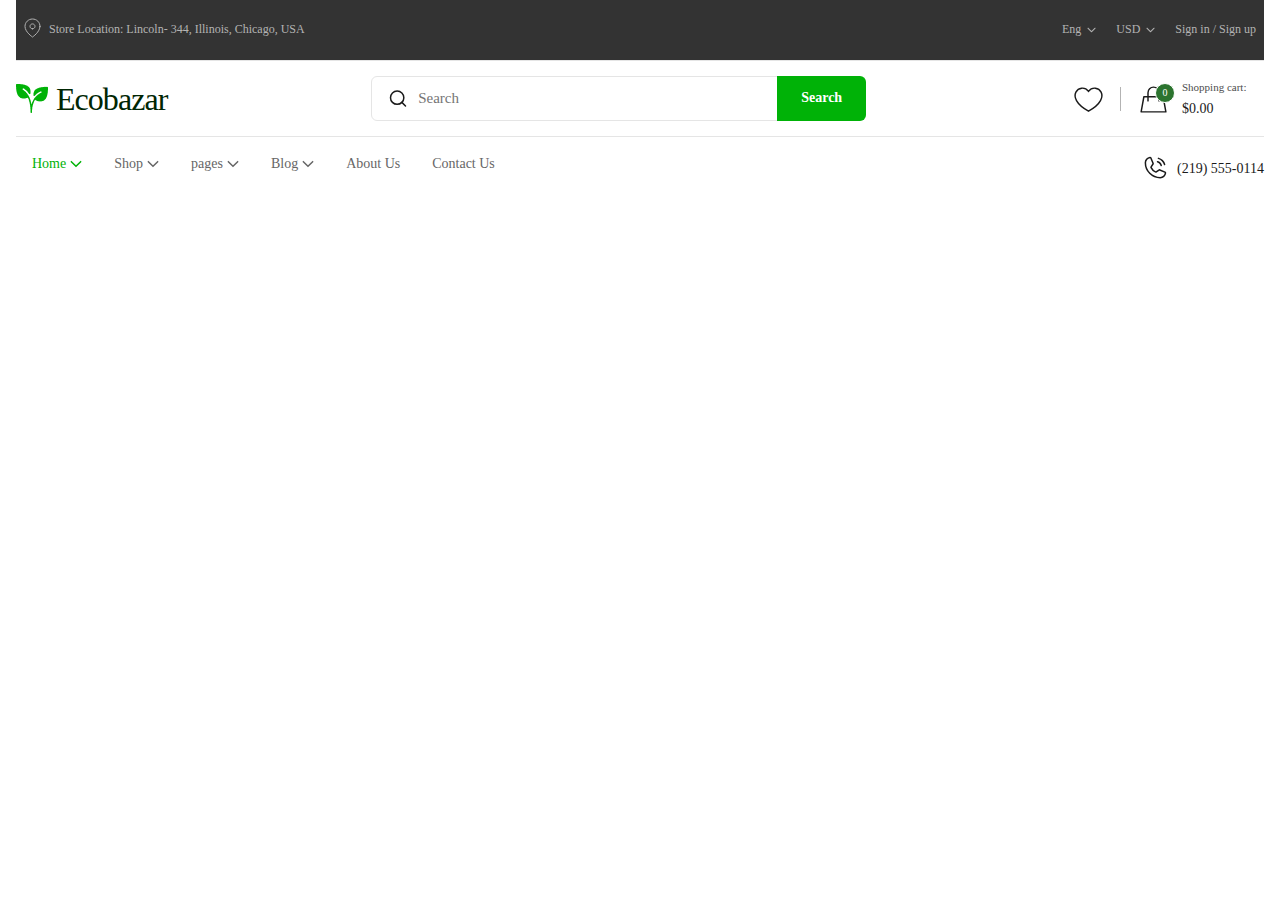
<file: check-out.html>
<!DOCTYPE html>
<html lang="en">
<head>
    <meta charset="UTF-8">
    <meta name="viewport" content="width=device-width, initial-scale=1.0">
    <title>Check out</title>
    <link rel="stylesheet" href="css/check-out.css" />
</head>

<header>
  <div class="navigation_top">
    <div class="navigation_top_location">
      <span><svg xmlns="http://www.w3.org/2000/svg" width="17" height="20" viewBox="0 0 17 20" fill="none">
          <path
            d="M16 8.36364C16 14.0909 8.5 19 8.5 19C8.5 19 1 14.0909 1 8.36364C1 6.41068 1.79018 4.53771 3.1967 3.15676C4.60322 1.77581 6.51088 1 8.5 1C10.4891 1 12.3968 1.77581 13.8033 3.15676C15.2098 4.53771 16 6.41068 16 8.36364Z"
            stroke="#B3B3B3" stroke-linecap="round" stroke-linejoin="round" />
          <path
            d="M8.5 10.8182C9.88071 10.8182 11 9.71925 11 8.36364C11 7.00803 9.88071 5.90909 8.5 5.90909C7.11929 5.90909 6 7.00803 6 8.36364C6 9.71925 7.11929 10.8182 8.5 10.8182Z"
            stroke="#B3B3B3" stroke-linecap="round" stroke-linejoin="round" />
        </svg></span>
      <span>Store Location: Lincoln- 344, Illinois, Chicago, USA</span>
    </div>

    <div class="navigation_top_link">
      <div>
        <span>Eng</span>
        <img src="assets/images/Group.png">
      </div>

      <div>
        <span>USD</span>
        <img src="assets/images/Group.png">
      </div>

      <div>
        <span>Sign in / Sign up</span>
      </div>
    </div>
  </div>

  <div class="navigation_middle">

    <div class="navigation_middle_logo">
      <img src="assets/images/plant 1.png">
      <span>Ecobazar</span>
    </div>

    <div class="navigation_middle_sreach">
      <div>
        <img src="assets/images/Search (1).svg">
        <input type="text" placeholder="Search">
      </div>
      <button class="navigation_middle_sreach_button">Search</button>
    </div>

    <div class="navigation_middle_icon">

      <span style="cursor: pointer;" id="product-detail_purchase_add_heart" class="navigation_middle_icon_love"
        onclick="fillheart('product-detail_purchase_add_heart')">
        <svg xmlns="http://www.w3.org/2000/svg" width="32" height="33" viewBox="0 0 32 33" fill="none">
          <path
            d="M15.999 28.5722C-10.6672 13.8333 7.9995 -2.16666 15.999 7.95075C23.9995 -2.16666 42.6661 13.8333 15.999 28.5722Z"
            stroke="#1A1A1A" stroke-width="1.5" />
        </svg>
      </span>
      <hr class="navigation_middle_icon_line">

      <div class="navigation_middle_icon_bag">
        <svg xmlns="http://www.w3.org/2000/svg" width="34" height="35" viewBox="0 0 34 35" fill="none">
          <path
            d="M11.3333 14.6667H7.08333L4.25 30.25H29.75L26.9167 14.6667H22.6667M11.3333 14.6667V10.4167C11.3333 7.28705 13.8704 4.75 17 4.75V4.75C20.1296 4.75 22.6667 7.28705 22.6667 10.4167V14.6667M11.3333 14.6667H22.6667M11.3333 14.6667V18.9167M22.6667 14.6667V18.9167"
            stroke="#1A1A1A" stroke-width="1.5" stroke-linecap="round" stroke-linejoin="round" />
        </svg>
        <span id="cart-count">0</span>
      </div>

      <div class="navigation_middle_icon_info">
        <span>Shopping cart:</span>
        <span id='cart-total'>$0.00</span>
      </div>
    </div>


  </div>

  <div class="navigation_bottom">
    <div class="navigation_bottom_nav-link">
      <div>
        <span style="color:var(--Branding-Success, #00B207) ;">Home</span>
        <svg xmlns="http://www.w3.org/2000/svg" width="12" height="8" viewBox="0 0 12 8" fill="none">
          <path d="M1.33268 1.66667L5.99935 6.33334L10.666 1.66667" stroke="#00B307" stroke-width="1.5"
            stroke-linecap="round" stroke-linejoin="round" />
        </svg>
      </div>
      <div>
        <span>Shop</span>
        <svg xmlns="http://www.w3.org/2000/svg" width="12" height="8" viewBox="0 0 12 8" fill="none">
          <path d="M1.33268 1.66667L5.99935 6.33334L10.666 1.66667" stroke="#666666" stroke-width="1.5"
            stroke-linecap="round" stroke-linejoin="round" />
        </svg>
      </div>
      <div>
        <span>pages</span>
        <svg xmlns="http://www.w3.org/2000/svg" width="12" height="8" viewBox="0 0 12 8" fill="none">
          <path d="M1.33268 1.66667L5.99935 6.33334L10.666 1.66667" stroke="#666666" stroke-width="1.5"
            stroke-linecap="round" stroke-linejoin="round" />
        </svg>
      </div>
      <div>
        <span>Blog</span>
        <svg xmlns="http://www.w3.org/2000/svg" width="12" height="8" viewBox="0 0 12 8" fill="none">
          <path d="M1.33268 1.66667L5.99935 6.33334L10.666 1.66667" stroke="#666666" stroke-width="1.5"
            stroke-linecap="round" stroke-linejoin="round" />
        </svg>
      </div>
      <span>About Us</span>
      <span> Contact Us</span>
    </div>

    <div class="navigation_bottom_call-now">
      <svg xmlns="http://www.w3.org/2000/svg" width="28" height="28" viewBox="0 0 28 28" fill="none">
        <path
          d="M17.4355 4.375C18.9189 4.77396 20.2714 5.55567 21.3576 6.64184C22.4438 7.72801 23.2255 9.08051 23.6244 10.5639"
          stroke="#1A1A1A" stroke-width="1.5" stroke-linecap="round" stroke-linejoin="round" />
        <path
          d="M16.5312 7.75687C17.4211 7.99625 18.2324 8.46521 18.884 9.11678C19.5355 9.76835 20.0045 10.5797 20.2439 11.4695"
          stroke="#1A1A1A" stroke-width="1.5" stroke-linecap="round" stroke-linejoin="round" />
        <path
          d="M10.115 13.6517C11.0224 15.5074 12.5263 17.0049 14.3859 17.9042C14.522 17.9688 14.6727 17.9966 14.8229 17.9851C14.9731 17.9736 15.1178 17.9231 15.2425 17.8386L17.9812 16.0134C18.1022 15.9326 18.2414 15.8833 18.3862 15.8698C18.5311 15.8564 18.677 15.8793 18.8107 15.9364L23.9339 18.1326C24.1079 18.2065 24.2532 18.335 24.3479 18.4987C24.4426 18.6623 24.4815 18.8523 24.4589 19.04C24.2967 20.307 23.6784 21.4714 22.7196 22.3154C21.7608 23.1593 20.5273 23.6249 19.25 23.625C15.3049 23.625 11.5214 22.0578 8.73179 19.2682C5.94218 16.4786 4.375 12.6951 4.375 8.75C4.37512 7.47279 4.84074 6.23941 5.68471 5.28077C6.52867 4.32213 7.6931 3.70396 8.96 3.542C9.14771 3.51936 9.33769 3.55832 9.50134 3.653C9.66499 3.74769 9.79345 3.89298 9.86738 4.067L12.0654 9.1945C12.1219 9.32698 12.1449 9.47137 12.1322 9.61485C12.1195 9.75833 12.0716 9.89647 11.9928 10.017L10.1728 12.7977C10.0901 12.923 10.0414 13.0675 10.0313 13.2171C10.0212 13.3668 10.05 13.5165 10.115 13.6517V13.6517Z"
          stroke="#1A1A1A" stroke-width="1.5" stroke-linecap="round" stroke-linejoin="round" />
      </svg>
      <span>(219) 555-0114</span>
    </div>
  </div>
</header>

<body>
    
</body>
</html>
</file>
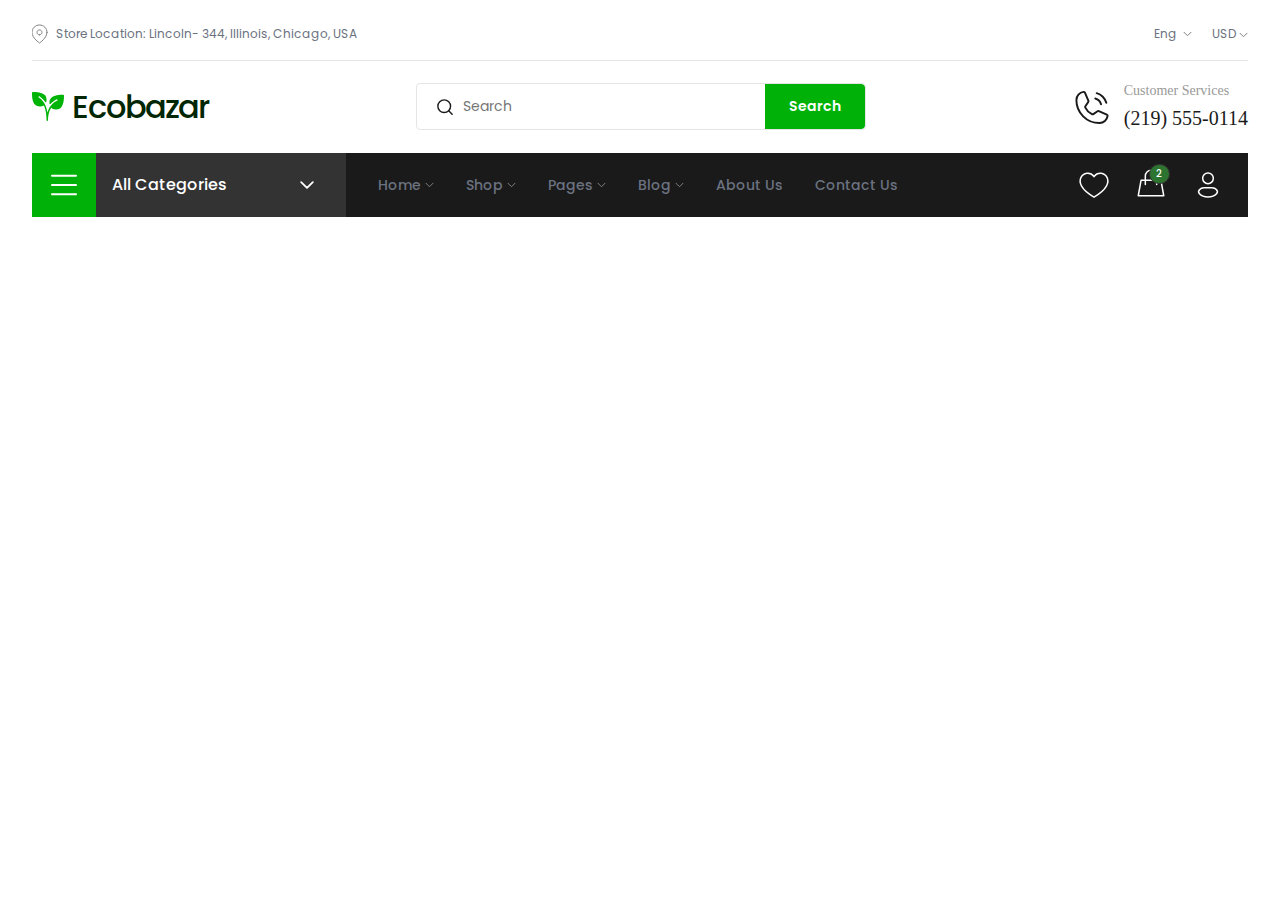
<file: navigation.html>
<!DOCTYPE html>
<html lang="en">
  <head>
    <meta charset="UTF-8" />
    <meta name="viewport" content="width=device-width, initial-scale=1.0" />
    <title>Document</title>
    <link rel="stylesheet" href="css/navigation.css" />
    <link
      href="https://fonts.googleapis.com/css?family=Poppins"
      rel="stylesheet"
    />
  </head>
  <body>
    <div class="navigation">
      <div class="small-one">
        <div class="contact">
          <img src="assets/images/Map Pin.svg" />
          <span>Store Location: Lincoln- 344, Illinois, Chicago, USA</span>
        </div>
        <div class="links">
          <div class="eng">
            <span>Eng</span>
            <img src="assets/images/Group.svg" />
          </div>
          <div class="usd">
            <span>USD</span>
            <img src="assets/images/Group.svg" />
          </div>
        </div>
      </div>

      <div class="middle">
        <div class="logo">
          <img src="assets/images/plant 1.svg" />
          <span>Ecobazar</span>
        </div>
        <div class="search">
          <div class="frame-7">
            <img src="assets/images/Search.svg" />
            <input type="search" placeholder="Search" />
          </div>
          <button type="button" class="button">Search</button>
        </div>
        <div class="call-now">
          <img src="assets/images/PhoneCall 1.svg" />
          <div class="info">
            <span>Customer Services</span>
            <span>(219) 555-0114</span>
          </div>
        </div>
      </div>

      <div class="nav-links">
        <div class="page-links">
          <div>
            <div class="category-menu">
              <img src="assets/images/menu 1.svg" />
            </div>
            <div class="all-category-menu">
              <div>
                <span>All Categories</span>
                <img src="assets/images/Group_white.svg" />
              </div>
            </div>
          </div>
          <div>
            <span>Home</span>
            <img src="assets/images/Group.svg" />
          </div>
          <div>
            <span>Shop</span>
            <img src="assets/images/Group.svg" />
          </div>
          <div>
            <span>Pages</span>
            <img src="assets/images/Group.svg" />
          </div>
          <div>
            <span>Blog</span>
            <img src="assets/images/Group.svg" />
          </div>
          <div>
            <span>About Us</span>
          </div>
          <div>
            <span>Contact Us</span>
          </div>
        </div>

        <div class="page-icons">
          <img src="assets/images/Heart.svg" />
          <div>
            <img src="assets/images/Bag.svg" />
            <div class="bag-number">2</div>
          </div>
          <img src="assets/images/user_3 1.svg" />
        </div>
      </div>
    </div>
  </body>
</html>
</file>
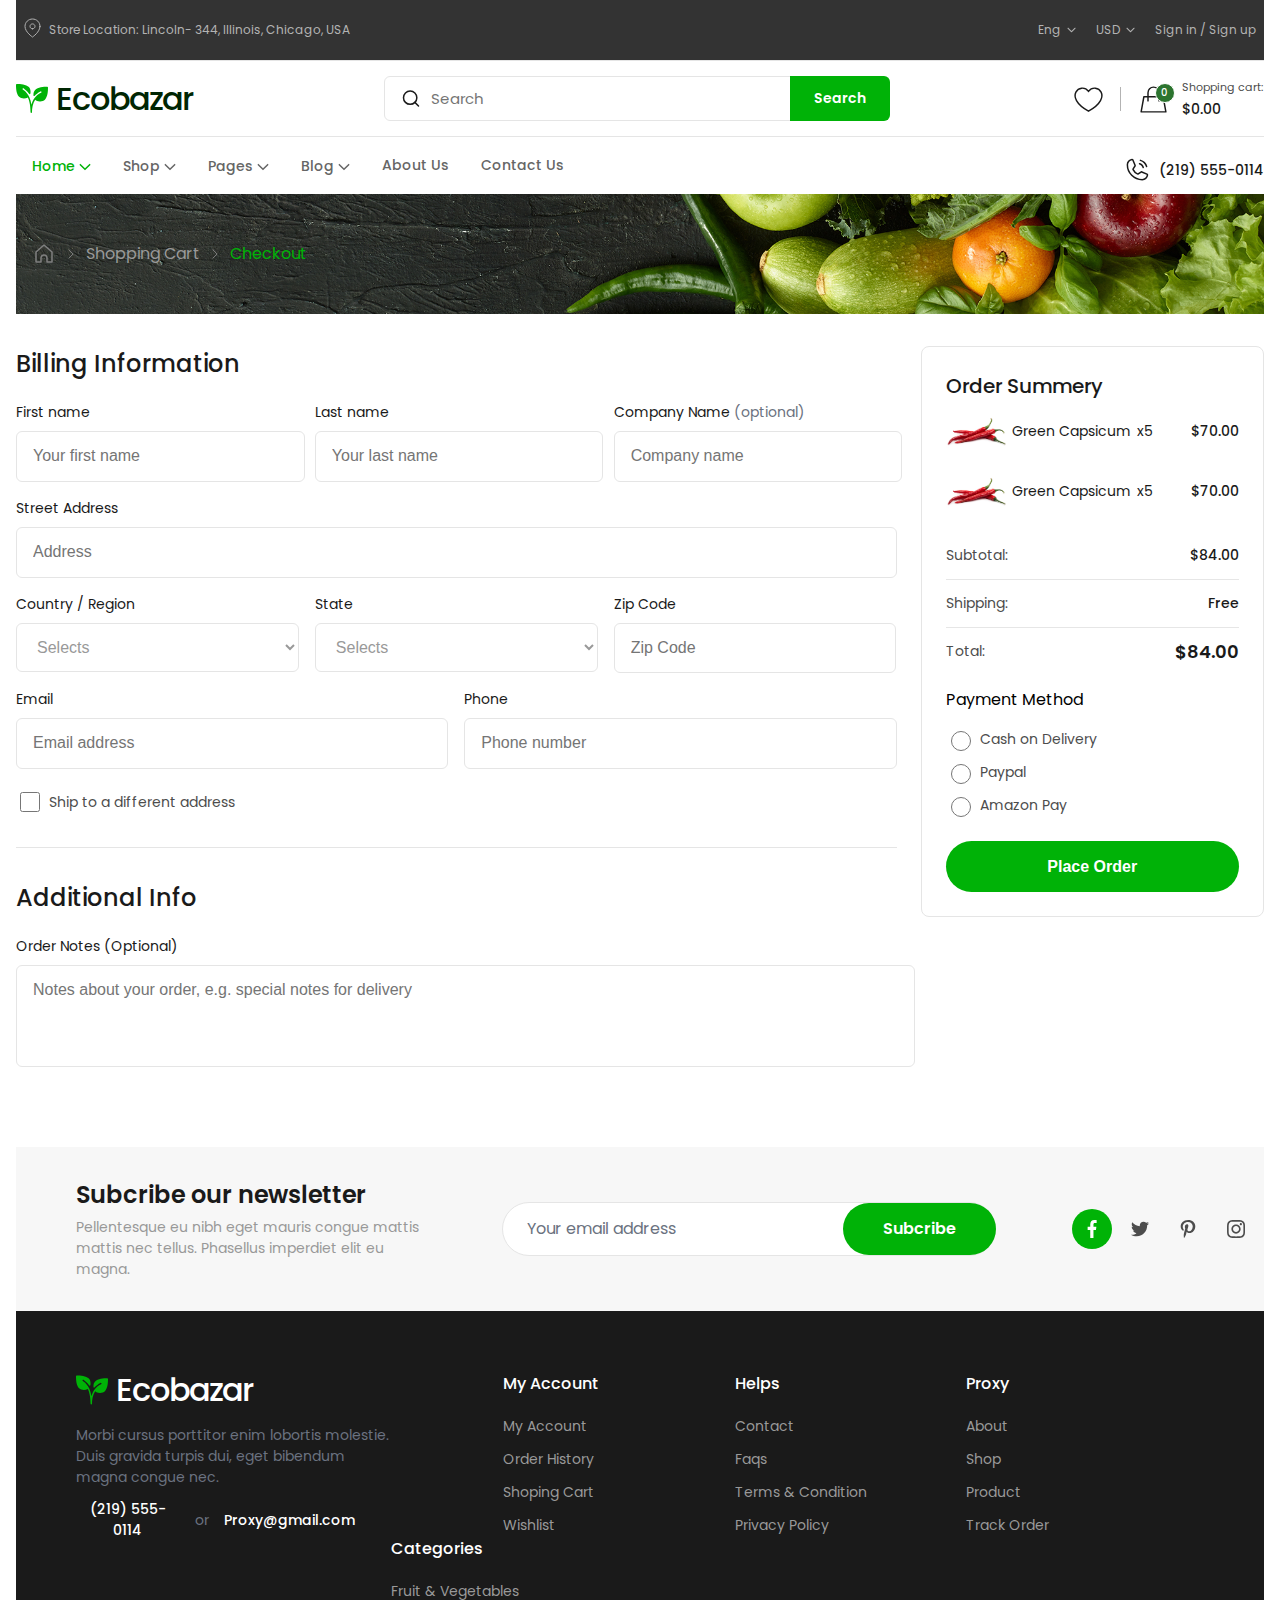
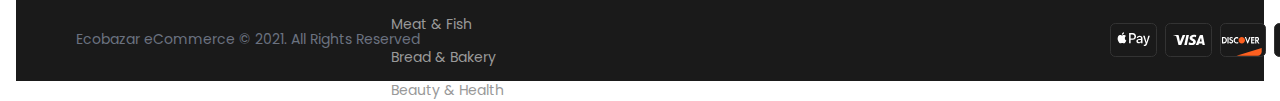
<file: other-pages/check-out.html>
<!DOCTYPE html>
<html lang="en">

<head>
  <meta charset="UTF-8" />
  <meta name="viewport" content="width=device-width, initial-scale=1.0" />
  <title>Check out</title>
  <link rel="stylesheet" href="../css/check-out.css" />
  <script src="../js/check-out.js" defer></script>
  <link href="https://fonts.googleapis.com/css?family=Poppins" rel="stylesheet" />
</head>

<header>
  <div class="navigation_top">
    <div class="navigation_top_location">
      <span><svg xmlns="http://www.w3.org/2000/svg" width="17" height="20" viewBox="0 0 17 20" fill="none">
          <path
            d="M16 8.36364C16 14.0909 8.5 19 8.5 19C8.5 19 1 14.0909 1 8.36364C1 6.41068 1.79018 4.53771 3.1967 3.15676C4.60322 1.77581 6.51088 1 8.5 1C10.4891 1 12.3968 1.77581 13.8033 3.15676C15.2098 4.53771 16 6.41068 16 8.36364Z"
            stroke="#B3B3B3" stroke-linecap="round" stroke-linejoin="round" />
          <path
            d="M8.5 10.8182C9.88071 10.8182 11 9.71925 11 8.36364C11 7.00803 9.88071 5.90909 8.5 5.90909C7.11929 5.90909 6 7.00803 6 8.36364C6 9.71925 7.11929 10.8182 8.5 10.8182Z"
            stroke="#B3B3B3" stroke-linecap="round" stroke-linejoin="round" />
        </svg></span>
      <span>Store Location: Lincoln- 344, Illinois, Chicago, USA</span>
    </div>

    <div class="navigation_top_link">
      <div>
        <span>Eng</span>
        <img src="../assets/images/Group.png" />
      </div>

      <div>
        <span>USD</span>
        <img src="../assets/images/Group.png" />
      </div>

      <div>
        <span>Sign in / Sign up</span>
      </div>
    </div>
  </div>

  <div class="navigation_middle">
    <div class="navigation_middle_logo">
      <img src="../assets/images/plant 1.svg" />
      <span>Ecobazar</span>
    </div>

    <div class="navigation_middle_sreach">
      <div>
        <img src="../assets/images/Search (1).svg" />
        <input type="text" placeholder="Search" />
      </div>
      <button class="navigation_middle_sreach_button">Search</button>
    </div>

    <div class="navigation_middle_icon">
      <span style="cursor: pointer" id="product-detail_purchase_add_heart" class="navigation_middle_icon_love"
        onclick="fillheart('product-detail_purchase_add_heart')">
        <svg xmlns="http://www.w3.org/2000/svg" width="32" height="33" viewBox="0 0 32 33" fill="none">
          <path
            d="M15.999 28.5722C-10.6672 13.8333 7.9995 -2.16666 15.999 7.95075C23.9995 -2.16666 42.6661 13.8333 15.999 28.5722Z"
            stroke="#1A1A1A" stroke-width="1.5" />
        </svg>
      </span>
      <hr class="navigation_middle_icon_line" />

      <div class="navigation_middle_icon_bag">
        <svg xmlns="http://www.w3.org/2000/svg" width="34" height="35" viewBox="0 0 34 35" fill="none">
          <path
            d="M11.3333 14.6667H7.08333L4.25 30.25H29.75L26.9167 14.6667H22.6667M11.3333 14.6667V10.4167C11.3333 7.28705 13.8704 4.75 17 4.75V4.75C20.1296 4.75 22.6667 7.28705 22.6667 10.4167V14.6667M11.3333 14.6667H22.6667M11.3333 14.6667V18.9167M22.6667 14.6667V18.9167"
            stroke="#1A1A1A" stroke-width="1.5" stroke-linecap="round" stroke-linejoin="round" />
        </svg>
        <span id="cart-count">0</span>
      </div>

      <div class="navigation_middle_icon_info">
        <span>Shopping cart:</span>
        <span id="cart-total">$0.00</span>
      </div>
    </div>
  </div>

  <div class="navigation_bottom">

      <div class="category-menu" id="hamburger">
          <img src="../assets/images/menu 1.svg" />
      </div>

    <div class="navigation_bottom_nav-link" id="menu">
      <div>
        <span style="color: var(--Branding-Success, #00b207)">Home</span>
        <svg xmlns="http://www.w3.org/2000/svg" width="12" height="8" viewBox="0 0 12 8" fill="none">
          <path d="M1.33268 1.66667L5.99935 6.33334L10.666 1.66667" stroke="#00B307" stroke-width="1.5"
            stroke-linecap="round" stroke-linejoin="round" />
        </svg>
      </div>
      <div>
        <span>Shop</span>
        <svg xmlns="http://www.w3.org/2000/svg" width="12" height="8" viewBox="0 0 12 8" fill="none">
          <path d="M1.33268 1.66667L5.99935 6.33334L10.666 1.66667" stroke="#666666" stroke-width="1.5"
            stroke-linecap="round" stroke-linejoin="round" />
        </svg>
      </div>
      <div>
        <span>Pages</span>
        <svg xmlns="http://www.w3.org/2000/svg" width="12" height="8" viewBox="0 0 12 8" fill="none">
          <path d="M1.33268 1.66667L5.99935 6.33334L10.666 1.66667" stroke="#666666" stroke-width="1.5"
            stroke-linecap="round" stroke-linejoin="round" />
        </svg>
      </div>
      <div>
        <span>Blog</span>
        <svg xmlns="http://www.w3.org/2000/svg" width="12" height="8" viewBox="0 0 12 8" fill="none">
          <path d="M1.33268 1.66667L5.99935 6.33334L10.666 1.66667" stroke="#666666" stroke-width="1.5"
            stroke-linecap="round" stroke-linejoin="round" />
        </svg>
      </div>
      <span>About Us</span>
      <span> Contact Us</span>
    </div>

    <div class="navigation_bottom_call-now">
      <svg xmlns="http://www.w3.org/2000/svg" width="28" height="28" viewBox="0 0 28 28" fill="none">
        <path
          d="M17.4355 4.375C18.9189 4.77396 20.2714 5.55567 21.3576 6.64184C22.4438 7.72801 23.2255 9.08051 23.6244 10.5639"
          stroke="#1A1A1A" stroke-width="1.5" stroke-linecap="round" stroke-linejoin="round" />
        <path
          d="M16.5312 7.75687C17.4211 7.99625 18.2324 8.46521 18.884 9.11678C19.5355 9.76835 20.0045 10.5797 20.2439 11.4695"
          stroke="#1A1A1A" stroke-width="1.5" stroke-linecap="round" stroke-linejoin="round" />
        <path
          d="M10.115 13.6517C11.0224 15.5074 12.5263 17.0049 14.3859 17.9042C14.522 17.9688 14.6727 17.9966 14.8229 17.9851C14.9731 17.9736 15.1178 17.9231 15.2425 17.8386L17.9812 16.0134C18.1022 15.9326 18.2414 15.8833 18.3862 15.8698C18.5311 15.8564 18.677 15.8793 18.8107 15.9364L23.9339 18.1326C24.1079 18.2065 24.2532 18.335 24.3479 18.4987C24.4426 18.6623 24.4815 18.8523 24.4589 19.04C24.2967 20.307 23.6784 21.4714 22.7196 22.3154C21.7608 23.1593 20.5273 23.6249 19.25 23.625C15.3049 23.625 11.5214 22.0578 8.73179 19.2682C5.94218 16.4786 4.375 12.6951 4.375 8.75C4.37512 7.47279 4.84074 6.23941 5.68471 5.28077C6.52867 4.32213 7.6931 3.70396 8.96 3.542C9.14771 3.51936 9.33769 3.55832 9.50134 3.653C9.66499 3.74769 9.79345 3.89298 9.86738 4.067L12.0654 9.1945C12.1219 9.32698 12.1449 9.47137 12.1322 9.61485C12.1195 9.75833 12.0716 9.89647 11.9928 10.017L10.1728 12.7977C10.0901 12.923 10.0414 13.0675 10.0313 13.2171C10.0212 13.3668 10.05 13.5165 10.115 13.6517V13.6517Z"
          stroke="#1A1A1A" stroke-width="1.5" stroke-linecap="round" stroke-linejoin="round" />
      </svg>
      <span>(219) 555-0114</span>
    </div>
  </div>

  <div class="breadcrumb-middle">
    <svg xmlns="http://www.w3.org/2000/svg" width="24" height="24" viewBox="0 0 24 24" fill="none">
      <path
        d="M4 10L12 3L20 10V20H15V16C15 15.2044 14.6839 14.4413 14.1213 13.8787C13.5587 13.3161 12.7956 13 12 13C11.2043 13 10.4413 13.3161 9.87868 13.8787C9.31607 14.4413 9 15.2044 9 16V20H4V10Z"
        stroke="#808080" stroke-width="1.5" stroke-linecap="round" stroke-linejoin="round" />
    </svg>
    <svg xmlns="http://www.w3.org/2000/svg" width="6" height="10" viewBox="0 0 6 10" fill="none">
      <path d="M1 0.916676L5.08333 5.00001L1 9.08334" stroke="#808080" stroke-linecap="round" stroke-linejoin="round" />
    </svg>
    <span>Shopping Cart</span>
    <svg xmlns="http://www.w3.org/2000/svg" width="6" height="10" viewBox="0 0 6 10" fill="none">
      <path d="M1 0.916676L5.08333 5.00001L1 9.08334" stroke="#808080" stroke-linecap="round" stroke-linejoin="round" />
    </svg>
    <span>Checkout</span>
  </div>
</header>

<body>
  <form>
    <div class="personal-information">
      <label>Billing Information</label>
      <div>
        <div>
          <label>First name</label>
          <input type="text" placeholder="Your first name">
        </div>
        <div>
          <label>Last name</label>
          <input type="text" placeholder="Your last name">
        </div>
        <div>
          <label>Company Name <span>(optional)</span></label>
          <input type="text" placeholder="Company name">
        </div>
      </div>

      <label>Street Address</label>

      <input type="text" placeholder="Address">

      <div>
        <div>
          <label>Country / Region</label>
          <select>
            <option value="" disabled selected>Selects</option>
            <option>Viet Nam</option>
            <option>America</option>
          </select>
        </div>
        <div>
          <label>State</label>
          <select>
            <option value="" disabled selected>Selects</option>
            <option>Ho Chi Minh</option>
            <option>Binh Duong</option>
            <option>Ha Noi</option>
          </select>
        </div>
        <div>
          <label>Zip Code</label>
          <input type="text" placeholder="Zip Code">
        </div>
      </div>

      <div>
        <div>
          <label>Email</label>
          <input type="email" placeholder="Email address">
        </div>
        <div>
          <label>Phone</label>
          <input type="tel" placeholder="Phone number">
        </div>
      </div>

      <div>
        <input type="checkbox" name="ship">
        <label for="ship">Ship to a different address</label>
      </div>

      <div>
      </div>

      <label>Additional Info</label>
      <div>
        <label>Order Notes (Optional)</label>
        <input type="text" placeholder="Notes about your order, e.g. special notes for delivery">
      </div>
    </div>

    <div class="order-summery">
      <label>
        Order Summery
      </label>
      <div class="product-checkout-list">
        <div>
          <div>
            <img src="../assets/images/pd-list-1.png">
            <span>Green Capsicum</span>
            <span>x5</span>
          </div>
          <span>$70.00</span>
        </div>

        <div>
          <div>
            <img src="../assets/images/pd-list-1.png">
            <span>Green Capsicum</span>
            <span>x5</span>
          </div>
          <span>$70.00</span>
        </div>
      </div>

      <div class="total-shipping">
        <div><span>Subtotal:</span><span>$84.00</span></div>
        <div></div>
        <div><span>Shipping:</span><span>Free</span></div>
        <div></div>
        <div><span>Total:</span><span>$84.00</span></div>
      </div>

      <div class="payment-method">
        <span>Payment Method</span>
        <div>
          <div>
            <input type="radio" id="cash-on-delivery" name="payment" value="cod">
            <label for="cash-on-delivery">Cash on Delivery</label>
          </div>
          <div>
            <input type="radio" id="paypal" name="payment" value="paypal">
            <label for="paypal">Paypal</label>
          </div>
          <div>
            <input type="radio" id="amazon-pay" name="payment" value="amazon">
            <label for="amazon-pay">Amazon Pay</label>
          </div>
        </div>
      </div>

      <button class="place-order-button" type="submit">Place Order</button>
    </div>
  </form>
</body>


<footer>
  <div class="footer_head">
    <div class="footer_head_subcribe">
      <span>Subcribe our newsletter</span>
      <span>Pellentesque eu nibh eget mauris congue mattis mattis nec tellus. Phasellus imperdiet elit eu
        magna.</span>
    </div>
    <div class="subcribe-email">
      <input class="footer_head_email" type="text" placeholder="Your email address">
      <button><span>Subcribe</span></button>
    </div>

    <div class="footer_head_social-media">
      <div>
        <svg xmlns="http://www.w3.org/2000/svg" width="18" height="18" viewBox="0 0 18 18" fill="none">
          <path
            d="M11.9981 2.98875H13.6414V0.12675C13.3579 0.08775 12.3829 0 11.2474 0C8.87813 0 7.25513 1.49025 7.25513 4.22925V6.75H4.64062V9.9495H7.25513V18H10.4606V9.95025H12.9694L13.3676 6.75075H10.4599V4.5465C10.4606 3.62175 10.7096 2.98875 11.9981 2.98875Z"
            fill="white" />
        </svg>

        <svg xmlns="http://www.w3.org/2000/svg" width="40" height="40" viewBox="0 0 40 40" fill="none">
          <circle cx="20" cy="20" r="20" fill="#00B307" />
        </svg>
      </div>

      <div>
        <svg xmlns="http://www.w3.org/2000/svg" width="18" height="18" viewBox="0 0 18 18" fill="none">
          <path
            d="M18 3.41888C17.3306 3.7125 16.6174 3.90713 15.8737 4.00163C16.6388 3.54488 17.2226 2.82713 17.4971 1.962C16.7839 2.38725 15.9964 2.68763 15.1571 2.85525C14.4799 2.13413 13.5146 1.6875 12.4616 1.6875C10.4186 1.6875 8.77387 3.34575 8.77387 5.37863C8.77387 5.67113 8.79862 5.95238 8.85938 6.22013C5.7915 6.0705 3.07687 4.60013 1.25325 2.36025C0.934875 2.91263 0.748125 3.54488 0.748125 4.2255C0.748125 5.5035 1.40625 6.63638 2.38725 7.29225C1.79437 7.281 1.21275 7.10888 0.72 6.83775C0.72 6.849 0.72 6.86363 0.72 6.87825C0.72 8.6715 1.99912 10.161 3.6765 10.5041C3.37612 10.5863 3.04875 10.6256 2.709 10.6256C2.47275 10.6256 2.23425 10.6121 2.01038 10.5626C2.4885 12.024 3.84525 13.0984 5.4585 13.1333C4.203 14.1154 2.60888 14.7071 0.883125 14.7071C0.5805 14.7071 0.29025 14.6936 0 14.6565C1.63462 15.7106 3.57188 16.3125 5.661 16.3125C12.4515 16.3125 16.164 10.6875 16.164 5.81175C16.164 5.64863 16.1584 5.49113 16.1505 5.33475C16.8829 4.815 17.4982 4.16588 18 3.41888Z"
            fill="#4D4D4D" />
        </svg>
      </div>

      <div>
        <svg xmlns="http://www.w3.org/2000/svg" width="18" height="18" viewBox="0 0 18 18" fill="none">
          <path
            d="M9.24446 0C4.31112 0 1.6875 3.16139 1.6875 6.60855C1.6875 8.20724 2.58079 10.2008 4.01073 10.8331C4.22786 10.931 4.34599 10.8894 4.39437 10.688C4.43712 10.535 4.62501 9.79807 4.71614 9.45042C4.74426 9.33904 4.72964 9.24229 4.63963 9.13766C4.16486 8.58864 3.78797 7.58847 3.78797 6.65017C3.78797 4.24594 5.69943 1.91146 8.95195 1.91146C11.7646 1.91146 13.7323 3.73854 13.7323 6.35204C13.7323 9.30529 12.1696 11.3484 10.1389 11.3484C9.01495 11.3484 8.17792 10.4663 8.44343 9.37505C8.76407 8.07561 9.39297 6.6783 9.39297 5.74113C9.39297 4.90072 8.9182 4.20544 7.94841 4.20544C6.80423 4.20544 5.87606 5.33837 5.87606 6.85943C5.87606 7.82585 6.21808 8.47838 6.21808 8.47838C6.21808 8.47838 5.08628 13.0506 4.87589 13.9045C4.52038 15.3502 4.92427 17.6914 4.95915 17.8928C4.98052 18.0042 5.1054 18.0391 5.17516 17.9479C5.28654 17.8017 6.6546 15.8497 7.03824 14.4389C7.17775 13.9248 7.7504 11.84 7.7504 11.84C8.12729 12.5207 9.21521 13.0911 10.374 13.0911C13.8212 13.0911 16.312 10.0613 16.312 6.30141C16.2997 2.69675 13.2148 0 9.24446 0Z"
            fill="#4D4D4D" />
        </svg>
      </div>

      <div>
        <svg xmlns="http://www.w3.org/2000/svg" width="18" height="18" viewBox="0 0 18 18" fill="none">
          <g clip-path="url(#clip0_41678_7771)">
            <path
              d="M17.982 5.29205C17.9398 4.33564 17.7852 3.67812 17.5636 3.10836C17.335 2.50359 16.9834 1.96213 16.5227 1.51201C16.0726 1.05489 15.5276 0.699691 14.9298 0.474702C14.3568 0.253147 13.7027 0.0984842 12.7463 0.0563159C11.7827 0.0105764 11.4768 0 9.03299 0C6.58916 0 6.28327 0.0105764 5.32329 0.0527447C4.36688 0.0949129 3.70936 0.249713 3.13975 0.471131C2.53483 0.699691 1.99338 1.05132 1.54326 1.51201C1.08614 1.96213 0.731077 2.50716 0.505951 3.10493C0.284397 3.67812 0.129734 4.33207 0.0875658 5.28848C0.0418264 6.25203 0.03125 6.55792 0.03125 9.00176C0.03125 11.4456 0.0418264 11.7515 0.0839946 12.7115C0.126163 13.6679 0.280963 14.3254 0.502517 14.8952C0.731077 15.4999 1.08614 16.0414 1.54326 16.4915C1.99338 16.9486 2.5384 17.3038 3.13618 17.5288C3.70936 17.7504 4.36331 17.905 5.31986 17.9472C6.2797 17.9895 6.58573 17.9999 9.02956 17.9999C11.4734 17.9999 11.7793 17.9895 12.7393 17.9472C13.6957 17.905 14.3532 17.7504 14.9228 17.5288C16.1325 17.0611 17.0889 16.1047 17.5566 14.8952C17.778 14.322 17.9328 13.6679 17.975 12.7115C18.0172 11.7515 18.0277 11.4456 18.0277 9.00176C18.0277 6.55792 18.0242 6.25203 17.982 5.29205ZM16.3611 12.6411C16.3223 13.5202 16.1747 13.9949 16.0516 14.3114C15.7491 15.0956 15.1268 15.7179 14.3426 16.0204C14.0261 16.1434 13.548 16.2911 12.6724 16.3297C11.723 16.372 11.4382 16.3824 9.03657 16.3824C6.6349 16.3824 6.34659 16.372 5.40062 16.3297C4.52155 16.2911 4.04684 16.1434 3.73038 16.0204C3.34015 15.8761 2.98495 15.6476 2.69664 15.3487C2.39775 15.0568 2.16919 14.7052 2.02497 14.315C1.9019 13.9985 1.75424 13.5202 1.71564 12.6447C1.67334 11.6953 1.6629 11.4104 1.6629 9.00876C1.6629 6.60709 1.67334 6.31878 1.71564 5.37295C1.75424 4.49387 1.9019 4.01917 2.02497 3.7027C2.16919 3.31234 2.39775 2.95727 2.70021 2.66883C2.99195 2.36994 3.34358 2.14138 3.73395 1.99729C4.05042 1.87422 4.52869 1.72656 5.40419 1.68783C6.3536 1.64566 6.63847 1.63508 9.04 1.63508C11.4452 1.63508 11.73 1.64566 12.6759 1.68783C13.555 1.72656 14.0297 1.87422 14.3462 1.99729C14.7364 2.14138 15.0916 2.36994 15.3799 2.66883C15.6788 2.96071 15.9074 3.31234 16.0516 3.7027C16.1747 4.01917 16.3223 4.49731 16.3611 5.37295C16.4032 6.32236 16.4138 6.60709 16.4138 9.00876C16.4138 11.4104 16.4032 11.6917 16.3611 12.6411Z"
              fill="#4D4D4D" />
            <path
              d="M9.03313 4.37769C6.48037 4.37769 4.40918 6.44874 4.40918 9.00164C4.40918 11.5545 6.48037 13.6256 9.03313 13.6256C11.586 13.6256 13.6571 11.5545 13.6571 9.00164C13.6571 6.44874 11.586 4.37769 9.03313 4.37769ZM9.03313 12.0011C7.37703 12.0011 6.03369 10.6579 6.03369 9.00164C6.03369 7.3454 7.37703 6.00219 9.03313 6.00219C10.6894 6.00219 12.0326 7.3454 12.0326 9.00164C12.0326 10.6579 10.6894 12.0011 9.03313 12.0011Z"
              fill="#4D4D4D" />
            <path
              d="M14.9199 4.19496C14.9199 4.79109 14.4365 5.27445 13.8402 5.27445C13.2441 5.27445 12.7607 4.79109 12.7607 4.19496C12.7607 3.5987 13.2441 3.11548 13.8402 3.11548C14.4365 3.11548 14.9199 3.5987 14.9199 4.19496Z"
              fill="#4D4D4D" />
          </g>
          <defs>
            <clipPath id="clip0_41678_7771">
              <rect width="18" height="18" fill="white" />
            </clipPath>
          </defs>
        </svg>
      </div>

    </div>
  </div>


  <div class="footer_body">
    <div class="footer_body_top">
      <div class="footer_body_top_company">

        <div>
          <svg xmlns="http://www.w3.org/2000/svg" width="32" height="32" viewBox="0 0 32 32" fill="none">
            <path
              d="M31.2749 4.34283C27.4022 4.34283 21.9311 4.66687 19.1352 7.46129C17.9247 8.6718 17.3202 10.6451 17.4771 12.8787C17.4975 13.1737 17.6937 13.4251 17.9756 13.5181C18.256 13.6097 18.5641 13.5239 18.7559 13.2987C20.3108 11.4692 22.2435 10.0029 24.5046 8.94066C24.6964 8.84911 24.9231 8.84182 25.1295 8.9145C25.3111 8.97989 25.4535 9.10339 25.5276 9.26183C25.6816 9.58736 25.6322 10.016 25.1207 10.2572C25.0917 10.2717 25.0655 10.2907 25.0365 10.3037C25.0263 10.3081 25.0147 10.3067 25.006 10.311C19.4346 12.9296 16.6954 17.4984 15.4514 22.1964C14.5446 16.314 12.6294 12.8511 10.8202 10.7252C9.51095 9.02791 8.22341 8.12836 7.47943 7.6198C7.34136 7.52532 6.92435 7.24053 6.7514 7.06758C6.46803 6.78421 6.46803 6.32354 6.7514 6.04017C7.03477 5.75823 7.49687 5.75823 7.81218 6.07212C7.88923 6.14044 8.01272 6.22763 8.16966 6.33226L8.29902 6.41945C9.35108 7.14019 11.31 8.47855 13.0479 11.3602C13.2034 11.6174 13.5042 11.7554 13.7963 11.7002C14.0928 11.6479 14.3252 11.4198 14.3834 11.1248C14.7627 9.18771 14.5927 6.31332 12.8649 4.58553C10.069 1.79254 4.59789 1.46851 0.726671 1.46851C0.32553 1.46844 0 1.79397 0 2.19504C0 6.06769 0.324032 11.5388 3.11846 14.3348C4.28387 15.5002 6.08147 16.0233 7.86736 16.0233C9.32486 16.0233 10.7533 15.6585 11.8476 15.0264C13.3399 18.1187 14.5316 22.7383 14.5316 29.8051C14.5316 30.2061 14.8571 30.5317 15.2582 30.5317C15.6592 30.5317 15.9848 30.2061 15.9848 29.8051C15.9848 25.8627 16.6605 21.1311 19.173 17.2367C20.18 18.2205 21.9137 18.8439 23.8347 18.902C23.9306 18.9049 24.0251 18.9064 24.1195 18.9064C26.0711 18.9064 27.796 18.2946 28.8815 17.2076C31.6773 14.4117 31.9999 8.94059 31.9999 5.06787C32.0015 4.66687 31.6774 4.34283 31.2749 4.34283Z"
              fill="#00B307" />
          </svg>
          <span>Ecobazar</span>
        </div>

        <span>
          Morbi cursus porttitor enim lobortis molestie.
          Duis gravida turpis dui, eget bibendum magna
          congue nec.
        </span>

        <div>
          <button>(219) 555-0114</button>
          <span>or</span>
          <button>Proxy@gmail.com</button>
        </div>

      </div>

      <div class="footer_body_top_box">

        <div class="footer_body_top_box_account">
          <span>My Account</span>
          <div>
            <span>My Account</span>
            <span>Order History</span>
            <span>Shoping Cart</span>
            <span>Wishlist</span>
          </div>
        </div>

        <div class="footer_body_top_box_helps">
          <span>Helps</span>
          <div>
            <span>Contact</span>
            <span>Faqs</span>
            <span>Terms & Condition</span>
            <span>Privacy Policy</span>
          </div>
        </div>

        <div class="footer_body_top_box_proxy">
          <span>Proxy</span>
          <div>
            <span>About</span>
            <span>Shop</span>
            <span>Product</span>
            <span>Track Order</span>
          </div>
        </div>

        <div class="footer_body_top_box_categories">
          <span>Categories</span>
          <div>
            <span>Fruit & Vegetables</span>
            <span>Meat & Fish</span>
            <span>Bread & Bakery</span>
            <span>Beauty & Health</span>
          </div>
        </div>

      </div>

    </div>

    <div class="footer_body_bottom">
      <span>Ecobazar eCommerce © 2021. All Rights Reserved</span>
      <div class="footer_body_bottom_box">

        <div class="footer_body_bottom_box_apple-pay">
          <svg xmlns="http://www.w3.org/2000/svg" width="33" height="15" viewBox="0 0 33 15" fill="none">
            <path fill-rule="evenodd" clip-rule="evenodd"
              d="M6.50757 2.04236C6.12986 2.5081 5.52552 2.87545 4.92118 2.82298C4.84564 2.19323 5.14151 1.52413 5.48775 1.11086C5.86546 0.631998 6.52645 0.290888 7.06155 0.264648C7.1245 0.92063 6.87899 1.56349 6.50757 2.04236ZM7.05445 2.94759C6.52204 2.91566 6.03624 3.11444 5.64384 3.275C5.39133 3.37832 5.17749 3.46582 5.01481 3.46582C4.83225 3.46582 4.60959 3.37364 4.35958 3.27015C4.032 3.13454 3.65749 2.97951 3.26475 2.98695C2.36453 3.00007 1.52727 3.53141 1.06773 4.37763C0.123447 6.07006 0.822213 8.5759 1.73502 9.95346C2.18197 10.6357 2.71707 11.3835 3.42213 11.3573C3.73231 11.3451 3.95544 11.2464 4.18636 11.1443C4.45221 11.0268 4.72838 10.9046 5.1596 10.9046C5.57587 10.9046 5.83997 11.0236 6.09348 11.1377C6.33453 11.2463 6.56602 11.3505 6.90966 11.3441C7.6399 11.331 8.09945 10.6619 8.54641 9.9797C9.02875 9.2475 9.24072 8.5329 9.27288 8.42445L9.27665 8.41191C9.27588 8.41111 9.26993 8.40826 9.25941 8.40325C9.09818 8.32633 7.86576 7.73842 7.85394 6.1619C7.84207 4.83863 8.83146 4.16819 8.9872 4.06265C8.99668 4.05623 9.00307 4.0519 9.00596 4.04964C8.37644 3.07879 7.39439 2.97383 7.05445 2.94759ZM12.1086 11.272V1.04524H15.7913C17.6924 1.04524 19.0207 2.40968 19.0207 4.40386C19.0207 6.39805 17.6672 7.7756 15.7409 7.7756H13.632V11.272H12.1086ZM13.6337 2.38347H15.3901C16.7121 2.38347 17.4675 3.11817 17.4675 4.41045C17.4675 5.70274 16.7121 6.44399 15.3838 6.44399H13.6337V2.38347ZM24.0505 10.0453C23.6476 10.8456 22.76 11.3507 21.8031 11.3507C20.3867 11.3507 19.3983 10.4717 19.3983 9.14662C19.3983 7.83466 20.3552 7.08028 22.1241 6.96877L24.0253 6.85069V6.28655C24.0253 5.45345 23.5028 5.00083 22.5711 5.00083C21.8031 5.00083 21.2428 5.41409 21.1295 6.04384H19.7571C19.8012 4.71875 20.9973 3.75446 22.6152 3.75446C24.3589 3.75446 25.4921 4.70564 25.4921 6.18159V11.272H24.0819V10.0453H24.0505ZM22.213 10.1372C21.4009 10.1372 20.8847 9.73044 20.8847 9.10726C20.8847 8.4644 21.382 8.09049 22.3326 8.03145L24.026 7.91994V8.4972C24.026 9.45493 23.2454 10.1372 22.213 10.1372ZM30.1713 11.6721C29.5607 13.463 28.8619 14.0534 27.3763 14.0534C27.263 14.0534 26.8853 14.0402 26.7971 14.014V12.7873C26.8916 12.8004 27.1245 12.8136 27.2441 12.8136C27.9177 12.8136 28.2954 12.5184 28.5283 11.7509L28.6668 11.2982L26.0858 3.85286H27.6784L29.4726 9.89444H29.5041L31.2982 3.85286H32.8468L30.1713 11.6721Z"
              fill="white" />
          </svg>
        </div>

        <div class="footer_body_bottom_box_visa">
          <svg xmlns="http://www.w3.org/2000/svg" width="32" height="12" viewBox="0 0 32 12" fill="none">
            <path fill-rule="evenodd" clip-rule="evenodd"
              d="M8.22982 10.989H5.5037L3.45943 2.96061C3.3624 2.59131 3.15638 2.26482 2.85333 2.11094C2.09703 1.72424 1.26364 1.41649 0.354492 1.26128V0.952183H4.74607C5.35217 0.952183 5.80675 1.41649 5.88251 1.95573L6.94319 7.74685L9.66799 0.952183H12.3184L8.22982 10.989ZM13.8327 10.989H11.2581L13.3781 0.952183H15.9527L13.8327 10.989ZM19.2856 3.73268C19.3614 3.1921 19.8159 2.88301 20.3463 2.88301C21.1797 2.8054 22.0875 2.96062 22.8451 3.34598L23.2997 1.18501C22.5421 0.875918 21.7087 0.720703 20.9524 0.720703C18.4535 0.720703 16.6352 2.11095 16.6352 4.04043C16.6352 5.50828 17.9232 6.27901 18.8323 6.74331C19.8159 7.20628 20.1947 7.51537 20.119 7.97834C20.119 8.6728 19.3614 8.98189 18.6051 8.98189C17.6959 8.98189 16.7868 8.7504 15.9547 8.3637L15.5001 10.526C16.4093 10.9114 17.3929 11.0666 18.302 11.0666C21.1039 11.1429 22.8451 9.75395 22.8451 7.66925C22.8451 5.04398 19.2856 4.8901 19.2856 3.73268ZM31.8554 10.989L29.8111 0.952183H27.6153C27.1608 0.952183 26.7062 1.26128 26.5547 1.72424L22.7692 10.989H25.4196L25.9486 9.52246H29.205L29.5081 10.989H31.8554ZM27.9923 3.65506L28.7486 7.43776H26.6286L27.9923 3.65506Z"
              fill="white" />
          </svg>
        </div>

        <div class="footer_body_bottom_box_discover">
          <svg xmlns="http://www.w3.org/2000/svg" width="41" height="20" viewBox="0 0 41 20" fill="none">
            <path d="M15.5293 19.6765L40.6764 12.0662V15.7059C40.6764 17.8988 38.8987 19.6765 36.7058 19.6765H15.5293Z"
              fill="#FD6020" />
            <path fill-rule="evenodd" clip-rule="evenodd"
              d="M35.9046 1.05857C37.2881 1.05857 38.049 1.69855 38.049 2.9074C38.1182 3.83182 37.4956 4.61402 36.6655 4.75624L38.5332 7.38728H37.0806L35.4896 4.82735H35.3512V7.38728H34.1753V1.05857H35.9046ZM35.3508 3.97406H35.6967C36.4576 3.97406 36.8035 3.61852 36.8035 2.97853C36.8035 2.40966 36.4576 2.05411 35.6967 2.05411H35.3508V3.97406ZM30.0935 7.38728H33.4139V6.32065H31.2695V4.61402H33.3447V3.54739H31.2695V2.1252H33.4139V1.05857H30.0935V7.38728ZM26.6351 5.32512L25.0441 1.05857H23.799L26.3584 7.5295H26.981L29.5404 1.05857H28.2953L26.6351 5.32512ZM12.5929 4.25849C12.5929 6.03622 13.9764 7.52951 15.7058 7.52951C16.2592 7.52951 16.7434 7.38729 17.2276 7.17397V5.75178C16.8817 6.17844 16.3975 6.46288 15.8441 6.46288C14.7373 6.46288 13.8381 5.60957 13.8381 4.47182V4.3296C13.7689 3.19185 14.6682 2.19632 15.7749 2.12522C16.3283 2.12522 16.8817 2.40965 17.2276 2.83631V1.41412C16.8126 1.12969 16.2592 1.05858 15.7749 1.05858C13.9764 0.916359 12.5929 2.40965 12.5929 4.25849ZM10.4469 3.47629C9.75519 3.19185 9.54767 3.04963 9.54767 2.69409C9.61684 2.26743 9.96271 1.91189 10.3778 1.983C10.7236 1.983 11.0695 2.19632 11.3462 2.48076L11.9688 1.62745C11.4845 1.20079 10.862 0.916357 10.2394 0.916357C9.27097 0.845248 8.44088 1.62745 8.37171 2.62298V2.69409C8.37171 3.5474 8.71758 4.04516 9.82436 4.40071C10.1011 4.47182 10.3778 4.61404 10.6544 4.75625C10.862 4.89847 11.0003 5.1118 11.0003 5.39624C11.0003 5.894 10.5853 6.32066 10.1702 6.32066H10.1011C9.54767 6.32066 9.06345 5.96511 8.85593 5.46735L8.09501 6.24955C8.51006 7.03175 9.34014 7.4584 10.1702 7.4584C11.277 7.52951 12.1763 6.6762 12.2454 5.53846V5.32513C12.1763 4.47182 11.8304 4.04516 10.4469 3.47629ZM6.43543 7.38728H7.61139V1.05857H6.43543V7.38728ZM0.970703 1.05857H2.70005H3.04592C4.70609 1.12967 6.0204 2.55186 5.95122 4.25848C5.95122 5.1829 5.53618 6.03621 4.84444 6.67619C4.22188 7.17396 3.46096 7.45839 2.70005 7.38728H0.970703V1.05857ZM2.49264 6.32062C3.04603 6.39173 3.6686 6.1784 4.08364 5.82285C4.49868 5.3962 4.70621 4.82732 4.70621 4.18734C4.70621 3.61847 4.49868 3.04959 4.08364 2.62294C3.6686 2.26739 3.04603 2.05406 2.49264 2.12517H2.14677V6.32062H2.49264Z"
              fill="white" />
            <path fill-rule="evenodd" clip-rule="evenodd"
              d="M20.7533 0.911865C19.0239 0.911865 17.5713 2.33405 17.5713 4.18289C17.5713 5.96062 18.9548 7.45391 20.7533 7.52502C22.5518 7.59613 23.9353 6.10284 24.0045 4.254C23.9353 2.40516 22.5518 0.911865 20.7533 0.911865V0.911865Z"
              fill="#FD6020" />
          </svg>
        </div>

        <div class="footer_body_bottom_box_mastercard">
          <svg xmlns="http://www.w3.org/2000/svg" width="31" height="19" viewBox="0 0 31 19" fill="none">
            <path fill-rule="evenodd" clip-rule="evenodd"
              d="M21.5585 18.3925C26.515 18.3925 30.533 14.4223 30.533 9.52487C30.533 4.62741 26.515 0.657227 21.5585 0.657227C19.3372 0.657227 17.3043 1.45468 15.7372 2.77567C14.1701 1.45469 12.1372 0.657234 9.91585 0.657234C4.9594 0.657234 0.941406 4.62741 0.941406 9.52488C0.941406 14.4223 4.9594 18.3925 9.91585 18.3925C12.1372 18.3925 14.1701 17.5951 15.7372 16.2741C17.3043 17.5951 19.3372 18.3925 21.5585 18.3925Z"
              fill="#ED0006" />
            <path fill-rule="evenodd" clip-rule="evenodd"
              d="M15.7363 16.274C17.6658 14.6475 18.8893 12.2274 18.8893 9.52487C18.8893 6.82238 17.6658 4.40225 15.7363 2.77576C17.3035 1.45472 19.3364 0.657227 21.5578 0.657227C26.5142 0.657227 30.5322 4.62741 30.5322 9.52487C30.5322 14.4223 26.5142 18.3925 21.5578 18.3925C19.3364 18.3925 17.3035 17.595 15.7363 16.274Z"
              fill="#F9A000" />
            <path fill-rule="evenodd" clip-rule="evenodd"
              d="M15.737 16.2741C17.6665 14.6476 18.8899 12.2275 18.8899 9.52499C18.8899 6.8225 17.6665 4.40237 15.737 2.77588C13.8075 4.40237 12.584 6.8225 12.584 9.52499C12.584 12.2275 13.8075 14.6476 15.737 16.2741Z"
              fill="#FF5E00" />
          </svg>
        </div>

        <div class="footer_body_bottom_box_payment">
          <div>
            <svg xmlns="http://www.w3.org/2000/svg" width="11" height="11" viewBox="0 0 11 11" fill="none">
              <g clip-path="url(#clip0_41685_7875)">
                <rect width="11" height="11" fill="#1A1A1A" />
                <path
                  d="M8.70833 5.04199H2.29167C1.78541 5.04199 1.375 5.4524 1.375 5.95866V9.16699C1.375 9.67325 1.78541 10.0837 2.29167 10.0837H8.70833C9.21459 10.0837 9.625 9.67325 9.625 9.16699V5.95866C9.625 5.4524 9.21459 5.04199 8.70833 5.04199Z"
                  stroke="white" stroke-width="0.916667" stroke-linecap="round" stroke-linejoin="round" />
                <path
                  d="M3.20801 5.04199V3.20866C3.20801 2.60087 3.44945 2.01798 3.87922 1.58821C4.30899 1.15843 4.89189 0.916992 5.49967 0.916992C6.10746 0.916992 6.69036 1.15843 7.12013 1.58821C7.5499 2.01798 7.79134 2.60087 7.79134 3.20866V5.04199"
                  stroke="white" stroke-width="0.916667" stroke-linecap="round" stroke-linejoin="round" />
              </g>
              <defs>
                <clipPath id="clip0_41685_7875">
                  <rect width="11" height="11" fill="white" />
                </clipPath>
              </defs>
            </svg>

            <span>Secure</span>
          </div>

          <span>Payment</sp an>
        </div>

      </div>
    </div>
  </div>
</footer>

</html>
</file>
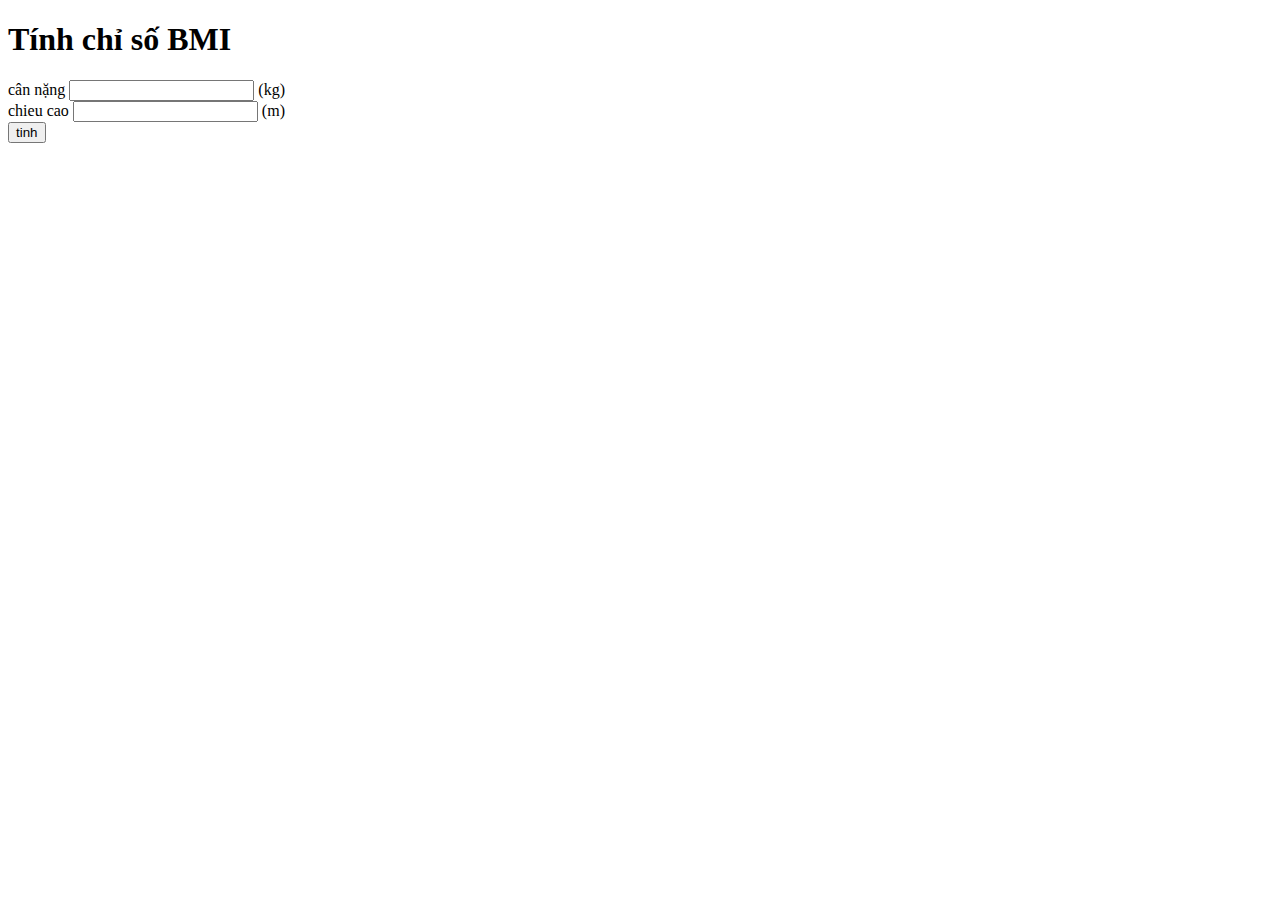
<file: assets/images/1b.html>
<!DOCTYPE html>
<html lang="en">

<head>
    <meta charset="UTF-8">
    <meta name="viewport" content="width=device-width, initial-scale=1.0">
    <title>Document</title>
</head>

<body>
    <h1>Tính chỉ số BMI</h1>
    <div class="box">

        <div>
            <span>cân nặng</span>
            <input type="number" id="weight">
            <span> (kg) </span>
        </div>

        <div>
            <span>chieu cao</span>
            <input type="number" id="height">
            <span> (m) </span>
        </div>

    </div>
    <div id="result"></div>

    <button onclick="change()">
        tinh
    </button>

    <script>
        function change() {
            let weight = parseFloat(document.getElementById('weight').value);
            let height = parseFloat(document.getElementById('height').value);
            let kq = document.getElementById('result');
            if (isNaN(weight) || isNaN(height)) 
            {
                kq.innerHTML = "vui long nhap lai";
            }
            const bmi=weight/(height*height);
            if(bmi<18.5){
                kq.innerHTML='thiếu cân'
            }
            if(bmi<25&&bmi>=18.5)
            {
                kq.innerHTML="bình thường"
            }
            if(bmi>=25&&bmi<=30)
            {
                kq.innerHTML="thừa cân"
            }
            if(bmi>=30)
            {
                  kq.innerHTML="béo phì"
            }
           


        }
    </script>
</body>

</html>
</file>
<file: css/check-out.css>
:root {
  --Gray-Scale-Gray-500: #6b7280;
  --Gray-Scale-White: #fff;
  --Gren-Gray-Scale-900: #002603;
  --Branding-Success: #00b207;
  --Gray-Scale-Gray-400: #999;
  --Gray-Scale-Gray-100: #e5e5e5;
  --Gray-Scale-Gray-900: #1a1a1a;
  --Gray-Scale-Gray-800: #333;
  --Gray-Scale-Gray-600: #666;
  --Branding-Success-Dark: #2c742f;
  --Gren-Gray-Scale-50: #edf2ee;
  --Branding-Warning: #ff8a00;
  --Gray-Scale-Gray-700: #4d4d4d;
  --Gray-Scale-Gray-50: #f2f2f2;
}

body {
  padding: 0px 16px;
  margin: 0;
  font-family: Poppins;
}


.navigation_top {
  display: flex;
  width: 100%;
  height: 60px;
  justify-content: space-between;
  align-items: center;
  background: var(--Gray-Scale-Gray-800, #333);
  box-shadow: 0 1px 0 0 #E5E5E5;

}

.navigation_top_location {
  display: flex;
  align-items: center;
  gap: 8px;
  color: var(--Gray-Scale-Gray-300, #B3B3B3);

  /* Body Tiny/Body Tiny, 400 */
  font-family: Poppins;
  font-size: 12px;
  font-style: normal;
  font-weight: 400;
  line-height: 130%;
  /* 15.6px */
  margin-left: 8px;
}

.navigation_top_link {
  display: flex;
  align-items: center;
  gap: 20px;
  flex-direction: row;
  gap: 20px;
  margin-right: 8px;
}

.navigation_top_link>div {
  display: flex;
  flex-direction: row;
  align-items: center;
  color: var(--Gray-Scale-Gray-300, #B3B3B3);
  text-align: center;
  gap: 6px;
  /* Body Tiny/Body Tiny, 400 */
  font-family: Poppins;
  font-size: 12px;
  font-style: normal;
  font-weight: 400;
  line-height: 130%;
  /* 15.6px */
}

.navigation_middle {
  width: 100%;
  background: var(--Gray-Scale-White, #FFF);
  box-shadow: 0 -1px 0 0 #E5E5E5 inset;
  display: flex;
  flex-wrap: wrap;
  margin-top: 16px;
  padding-bottom: 16px;
  gap: 10px;
  flex-direction: row;
  align-items: center;
  justify-content: space-between;

}

.navigation_middle_logo {
  color: var(--Gren-Gray-Scale-900, #002603);
  font-family: Poppins;
  font-size: 32px;
  font-style: normal;
  font-weight: 500;
  line-height: 38px;
  /* 118.75% */
  letter-spacing: -0.96px;
  display: flex;
  flex-direction: row;
  align-items: center;
  gap: 8px;

}

.navigation_middle_sreach {
  width: 498px;
  height: 45px;
  display: flex;
  flex-direction: row;
}

.navigation_middle_sreach>div {
  display: flex;
  width: 400px;
  padding: 12px 18px 12px 16px;
  align-items: center;
  gap: 8px;
  border-radius: 6px;
  border: 1px solid var(--Gray-Scale-Gray-100, #E6E6E6);
}

.navigation_middle_sreach>div>input {
  width: 400px;
  flex-shrink: 0;
  color: var(--Gray-Scale-Gray-500, #808080);
  font-family: Poppins;
  font-size: 15px;
  font-style: normal;
  font-weight: 400;
  line-height: 21px;
  /* 140% */
  border: none;
}

.navigation_middle_sreach_button {
  display: flex;
  padding: 14px 24px;
  justify-content: center;
  align-items: center;
  gap: 12px;
  border-radius: 0 6px 6px 0;
  background: var(--Branding-Success, #00B207);
  border: none;
  margin-left: -30px;
  color: var(--Gray-Scale-White, #FFF);

  /* Body Small/Body Small, 600 */
  font-family: Poppins;
  font-size: 14px;
  font-style: normal;
  font-weight: 600;
  line-height: 120%;
  /* 16.8px */
}

.navigation_middle_icon {
  display: flex;
  align-items: center;
  width: 191px;
  height: 34px;
}


.navigation_middle_icon_love {
  width: 31px;
  height: 32px;
  display: flex;
}

.navigation_middle_icon_line {
  width: 1px;
  height: 24px;
  background: #B3B3B3;
  border-style: none;
  margin-left: 16px;
  margin-right: 16px;

}

.navigation_middle_icon_bag {
  width: 33px;
  height: 34px;
  flex-shrink: 0;
  display: flex;
  margin-right: 12px;
}

.navigation_middle_icon_bag>span {
  width: 18px;
  height: 18px;
  border-radius: 16px;
  border: 1px solid var(--Gray-Scale-White, #FFF);
  background: var(--Branding-Success-Dark, #2C742F);
  position: absolute;
  margin-left: 18px;
  margin-top: 1.5px;
  color: var(--Gray-Scale-White, #FFF);
  font-size: 10px;
  align-items: center;
  justify-content: center;
  display: flex;
  font-family: Poppins;
  font-size: 10px;
  font-style: normal;
  font-weight: 500;
  line-height: 10px;
}

.navigation_middle_icon_info {
  display: flex;
  flex-direction: column;
  gap: 7px
}

.navigation_middle_icon_info>span:first-child {
  width: 81px;
  color: var(--Gray-Scale-Gray-700, #4D4D4D);
  font-family: Poppins;
  font-size: 11px;
  font-style: normal;
  font-weight: 400;
  line-height: 120%;
  /* 13.2px */
}

.navigation_middle_icon_info>span:nth-of-type(2) {
  color: var(--Gray-Scale-Gray-900, #1A1A1A);
  font-family: Poppins;
  font-size: 14px;
  font-style: normal;
  font-weight: 500;
  line-height: 100%;
  /* 14px */
}

.navigation_bottom {
  display: flex;
  flex-direction: row;
  justify-content: space-between;
  align-items: center;
}

.navigation_bottom_nav-link {
  display: flex;
  flex-direction: row;
  align-items: center;
  gap: 32px;
  padding: 16px;
}

.navigation_bottom_nav-link span {
  color: var(--Gray-Scale-Gray-600, #666);

  /* Body Small/Body Small, 500 */
  font-family: Poppins;
  font-size: 14px;
  font-style: normal;
  font-weight: 500;
  line-height: 150%;
  /* 21px */
}

.navigation_bottom_call-now {
  display: flex;
  flex-direction: row;
  margin-top: 9.5px;
  gap: 8px;
  align-items: center;
}

.navigation_bottom_call-now span {
  color: var(--Gray-Scale-Gray-900, #1A1A1A);

  /* Body Small/Body Small, 500 */
  font-family: Poppins;
  font-size: 14px;
  font-style: normal;
  font-weight: 500;
  line-height: 150%;
  /* 21px */
}

.breadcrumb-middle {
  position: relative;
  height: 120px;
  display: flex;
  align-items: center;
  gap: 12px;
  color: var(--Gray-Scale-Gray-400, #999);
  font-size: 16px;
  font-weight: 400;
  line-height: 150%;
  /* 24px */
  padding-left: 16px;

  &>span:nth-child(5) {
    color: var(--Branding-Success);
  }
}

.breadcrumb-middle::before {
  content: "";
  position: absolute;
  inset: 0;
  height: 120px;
  background: url("../assets/images/breadcrumb_bg.jpg") lightgray center / cover no-repeat;
  transform: scale(-1, -1);
  z-index: -1;
}

form {
  display: flex;
  flex-direction: flex-start;
}

.personal-information {
  display: flex;
  flex: 3;
  width: 100%;
  flex-direction: column;
  margin-top: 32px;

  &>label:first-child {
    color: var(--Gray-Scale-Gray-900, #1A1A1A);
    font-size: 24px;
    font-weight: 500;
    line-height: 150%;
  }

  &>div:nth-child(2) {
    display: flex;
    justify-content: space-between;
    flex-wrap: wrap;
    width: 100%;
    gap: 16px;
    margin-top: 20px;
    margin-bottom: 16px;

    &>div {
      display: flex;
      flex: 1;
      flex-direction: column;
      min-width: 280px;
      gap: 8px;
      color: var(--Gray-Scale-Gray-900, #1A1A1A);
      font-size: 14px;
      font-weight: 400;
      line-height: 150%;

      &>input {
        display: flex;
        width: 90%;
        padding: 14px 16px 14px 16px;
        align-items: center;
        border-radius: 6px;
        border: 1px solid var(--Gray-Scale-Gray-100, #E5E5E5);
        background: var(--Gray-Scale-White, #FFF);
        color: var(--Gray-Scale-Gray-400, #999);
        font-size: 16px;
        font-weight: 400;
        line-height: 130%;
        /* 20.8px */
      }

      &>label span {
        color: var(--Gray-Scale-Gray-500, #808080);
      }
    }
  }

  &>label:nth-child(3) {
    color: var(--Gray-Scale-Gray-900, #1A1A1A);
    font-size: 14px;
    font-weight: 400;
    line-height: 150%;
  }

  &>input:nth-child(4) {
    display: flex;
    padding: 14px 16px 14px 16px;
    align-items: center;
    border-radius: 6px;
    margin-top: 8px;
    border: 1px solid var(--Gray-Scale-Gray-100, #E5E5E5);
    background: var(--Gray-Scale-White, #FFF);
    color: var(--Gray-Scale-Gray-400, #999);
    font-size: 16px;
    font-weight: 400;
    line-height: 130%;
    /* 20.8px */
  }

  &>div:nth-child(5) {
    display: flex;
    flex-wrap: wrap;
    gap: 16px;
    margin-top: 16px;

    &>div {
      display: flex;
      flex: 1;
      flex-direction: column;
      gap: 8px;
      color: var(--Gray-Scale-Gray-900, #1A1A1A);
      font-size: 14px;
      font-weight: 400;
      line-height: 150%;

      &>input {
        display: flex;
        padding: 14px 16px 14px 16px;
        align-items: center;
        border-radius: 6px;
        border: 1px solid var(--Gray-Scale-Gray-100, #E5E5E5);
        background: var(--Gray-Scale-White, #FFF);
        color: var(--Gray-Scale-Gray-400, #999);
        font-size: 16px;
        font-weight: 400;
        line-height: 130%;
        /* 20.8px */
      }

      &>select {
        display: flex;
        align-items: center;
        border-radius: 6px;
        border: 1px solid var(--Gray-Scale-Gray-100, #E5E5E5);
        background: var(--Gray-Scale-White, #FFF);
        color: var(--Gray-Scale-Gray-400, #999);
        font-size: 16px;
        font-weight: 400;
        line-height: 130%;
        padding: 14px 16px 14px 16px;
      }
    }
  }

  &>div:nth-child(6) {
    display: flex;
    flex-wrap: wrap;
    gap: 16px;
    margin-top: 16px;

    &>div {
      display: flex;
      flex: 1;
      flex-direction: column;
      gap: 8px;
      color: var(--Gray-Scale-Gray-900, #1A1A1A);
      font-size: 14px;
      font-weight: 400;
      line-height: 150%;

      &>input {
        display: flex;
        padding: 14px 16px 14px 16px;
        align-items: center;
        border-radius: 6px;
        border: 1px solid var(--Gray-Scale-Gray-100, #E5E5E5);
        background: var(--Gray-Scale-White, #FFF);
        color: var(--Gray-Scale-Gray-400, #999);
        font-size: 16px;
        font-weight: 400;
        line-height: 130%;
      }
    }
  }

  &>div:nth-child(7) {
    display: flex;
    flex-direction: flex-start;
    align-items: center;
    margin-top: 20px;
    gap: 6px;

    &>input {
      width: 20px;
      height: 20px;

    }

    &>label {
      color: var(--Gray-Scale-Gray-700, #4D4D4D);
      font-family: Poppins;
      font-size: 14px;
      font-style: normal;
      font-weight: 400;
      line-height: 150%;
    }
  }

  &>div:nth-child(8) {
    display: flex;
    width: 100%;
    height: 1px;
    background: #E5E5E5;
    margin: 32px 0px;
  }

  &>label:nth-child(9) {
    color: var(--Gray-Scale-Gray-900, #1A1A1A);
    font-size: 24px;
    font-weight: 500;
    line-height: 150%;
  }

  &>div:nth-child(10) {
    display: flex;
    flex-direction: column;
    align-items: flex-start;
    gap: 8px;
    margin-top: 20px;

    &>label {
      color: var(--Gray-Scale-Gray-900, #1A1A1A);
      font-size: 14px;
      font-weight: 400;
      line-height: 150%;
    }

    &>input {
      display: flex;
      width: 100%;
      padding: 14px 0px 65px 16px;
      align-items: center;
      border-radius: 6px;
      border: 1px solid var(--Gray-Scale-Gray-100, #E6E6E6);
      background: var(--Gray-Scale-White, #FFF);
      color: var(--Gray-Scale-Gray-400, #999);
      font-size: 16px;
      font-weight: 400;
      line-height: 130%;
    }
  }
}

.order-summery {
  display: inline-flex;
  flex: 1;
  flex-direction: column;
  align-self: flex-start;
  padding: 24px;
  margin-top: 32px;
  margin-left: 24px;
  border-radius: 8px;
  border: 1px solid var(--Gray-Scale-Gray-100, #E6E6E6);
  background: var(--Gray-Scale-White, #FFF);

  &>label:first-child {
    color: var(--Gray-Scale-Gray-900, #1A1A1A);
    font-size: 20px;
    font-weight: 500;
    line-height: 150%;
  }
}

.product-checkout-list {
  &>div {
    display: flex;
    justify-content: space-between;
    align-items: center;
    color: var(--Gray-Scale-Gray-900, #1A1A1A);
    font-size: 14px;
    font-weight: 400;
    line-height: 150%;

    &>div {
      display: flex;
      align-items: center;
      gap: 6px;

      & img {
        width: 60px;
        height: 60px;
      }
    }

    &>span {
      font-weight: 500;
    }
  }
}

.total-shipping {
  display: flex;
  flex-direction: column;
  align-items: flex-start;
  margin-top: 12px;
  gap: 1px;

  &>div {
    display: flex;
    width: 100%;
    padding: 12px 0;
    justify-content: space-between;
    align-items: center;
    color: var(--Gray-Scale-Gray-700, #4D4D4D);
    font-size: 14px;
    font-weight: 400;
    line-height: 150%;

    &>span:nth-child(2) {
      color: var(--Gray-Scale-Gray-900);
      font-weight: 500;
    }
  }

  &>div:nth-child(2),
  >div:nth-child(4) {
    height: 1px;
    padding: 0;
    background-color: #E6E6E6;
    background-clip: content-box;
    width: 100%;
  }

  &>div:nth-child(5) {
    & span:nth-child(2) {
      font-size: 18px;
      font-weight: 600;
      line-height: 120%;
    }
  }
}

.payment-method {
  display: flex;
  flex-direction: column;
  gap: 16px;
  margin-top: 12px;

  &>div {
    display: inline-flex;
    flex-direction: column;
    align-items: flex-start;
    gap: 10px;
    color: var(--Gray-Scale-Gray-700, #4D4D4D);
    font-size: 14px;
    font-weight: 400;
    line-height: 150%;
    /* 21px */

    & div {
      display: flex;
      align-items: center;
      gap: 6px;

      & input {
        width: 20px;
        height: 20px;
      }
    }
  }
}

.place-order-button {
  display: flex;
  margin-top: 24px;
  width: 100%;
  padding: 16px 40px;
  justify-content: center;
  align-items: center;
  gap: 16px;
  border-radius: 43px;
  background: var(--Branding-Success, #00B207);
  border: none;
  color: var(--Gray-Scale-White, #FFF);
  font-size: 16px;
  font-weight: 600;
  line-height: 120%;
  /* 19.2px */
}


/* Footer */

footer {
  width: 100%;
  margin-top: 80px;
  display: inline-flex;
  flex-direction: column;
  align-items: flex-start;

}

.footer_head {
    width: 100%;
    flex-shrink: 0;
    display: inline-flex;
    flex-direction: row;
    flex-wrap: wrap;
    justify-content: space-between;
    align-items: center;
    background: #F7F7F7;
}

.footer_head_subcribe {
  display: inline-flex;
  flex-direction: column;
  align-items: flex-start;
  gap: 4px;
  max-width: 350px;
  margin-left: 60px;
}

.footer_head_subcribe span:first-child {
  color: var(--Gray-Scale-Gray-900, #1A1A1A);
  font-family: Poppins;
  font-size: 24px;
  font-style: normal;
  font-weight: 600;
  line-height: 150%;
  /* 36px */
}

.footer_head_subcribe span:nth-child(2) {
  color: var(--Gray-Scale-Gray-400, #999);

  /* Body Small/Body Small, 400 */
  font-family: Poppins;
  font-size: 14px;
  font-style: normal;
  font-weight: 400;
  line-height: 150%;
  /* 21px */
}

.footer_head_email {
  display: flex;
  width: 444px;
  height: 24px;
  font-family: Poppins;
  font-size: 16px;
  font-style: normal;
  font-weight: 400;
  align-items: flex-start;
  gap: 10px;
  border-radius: 46px;
  border: 1px solid var(--Gray-Scale-Gray-100, #E6E6E6);
  background: var(--Gray-Scale-White, #FFF);
  padding: 14px 24px;
  margin-top: 55px;
  margin-bottom: 55px;
}

.footer_head_social-media {
  display: flex;
}


.footer_head_email::placeholder {
  width: 400px;
  height: 24px;
  color: var(--Gray-Scale-Gray-500, #808080);
  /* Body Medium/Body Medium, 400 */
  font-family: Poppins;
  font-size: 16px;
  font-style: normal;
  font-weight: 400;
  line-height: 150%;
  /* 24px */
  width: 400px;
  flex-shrink: 0;
}


.footer_head button {
  color: var(--Gray-Scale-White, #FFF);
  font-family: Poppins;
  font-size: 16px;
  font-style: normal;
  font-weight: 600;
  line-height: 20px;
  padding: 16px 40px;
  position: absolute;
  right: 0;
  bottom: 56px;
  display: inline-flex;
  justify-content: center;
  align-items: center;
  border-radius: 43px;
  background: var(--Branding-Success, #00B207);
  border: none;
}

.subcribe-email {
  position: relative;
}


.footer_head_social-media div {
  width: 40px;
  height: 40px;
  margin-right: 8px;

}

.footer_head_social-media div svg:first-child {
  width: 18px;
  height: 18px;
  flex-shrink: 0;
  position: absolute;
  padding: 11px 11px;
  margin-right: 8px;
}

.footer_body {
  width: 100%;
  display: flex;
  flex-direction: column;
  align-items: flex-start;
  background: var(--Gray-Scale-Gray-900, #1A1A1A);
}

.footer_body_top

/**/
  {
  margin-top: 60px;

  margin-bottom: 60px;
  width: 100%;
  height: 168px;
  display: flex;
  flex-direction: row;

}

.footer_body_top_company {
  width: 336px;
  margin-left: 60px;
  height: 166px;
  display: inline-flex;
  flex-direction: column;
  align-items: flex-start;
  gap: 16px;

}

.footer_body_top_company div:first-child {
  height: 38px;
  width: 183px;
  display: flex;
  align-items: center;
  gap: 8px;
  flex-direction: row;
}

.footer_body_top_company div:first-child svg {
  width: 32px;
  height: 32px;
}

.footer_body_top_company div:first-child span {
  color: var(--Gray-Scale-White, #FFF);
  font-family: Poppins;
  font-size: 32px;
  font-style: normal;
  font-weight: 500;
  line-height: 38px;
  /* 118.75% */
  letter-spacing: -0.96px;
}

.footer_body_top_company span {
  color: var(--Gray-Scale-Gray-500, #808080);

  /* Body Small/Body Small, 400 */
  font-family: Poppins;
  font-size: 14px;
  font-style: normal;
  font-weight: 400;
  line-height: 150%;
  /* 21px */
}

.footer_body_top_company div:nth-of-type(2) {
  width: 281px;
  height: 33px;
  display: flex;
  align-items: center;
  gap: 16px;

}

.footer_body_top_company div:nth-of-type(2) button:first-child {
  width: 103px;
  height: 21px;
  display: flex;
  padding: 6px 0px;
  justify-content: center;
  align-items: center;
  gap: 10px;
  background: var(--Gray-Scale-Gray-900, #1A1A1A);

}

.footer_body_top_company div:nth-of-type(2) button:nth-of-type(2) {
  width: 129px;
  height: 21px;
  display: flex;
  padding: 6px 0px;
  justify-content: center;
  align-items: center;
  gap: 10px;
  background: var(--Gray-Scale-Gray-900, #1A1A1A);

}

.footer_body_top_company div:nth-of-type(2) button:nth-of-type(2):hover,
.footer_body_top_company div:nth-of-type(2) button:first-child:hover {
  box-shadow: 0px 1.5px 0px 0px #20B526;
}

.footer_body_top_company div:nth-of-type(2) button:first-child,
.footer_body_top_company div:nth-of-type(2) button:nth-of-type(2) {
  color: var(--Gray-Scale-White, #FFF);
  /* Body Small/Body Small, 500 */
  font-family: Poppins;
  font-size: 14px;
  font-style: normal;
  font-weight: 500;
  line-height: 150%;
  border: none;
  /* 21px */

}

.footer_body_top_company div:nth-of-type(2) span:nth-of-type(2) {
  color: var(--Gray-Scale-Gray-500, #808080);
  /* Body Medium/Body Medium, 400 */
  font-family: Poppins;
  font-size: 16px;
  font-style: normal;
  font-weight: 400;
  line-height: 150%;
  /* 24px */
}

.footer_body_top_box div {

  width: auto;

  display: inline-flex;
  flex-direction: column;
  align-items: flex-start;
  gap: 20px;

}

.footer_body_top_box span:hover {
  color: var(--Gray-Scale-White, #FFF);

}

.footer_body_top_box_account {
  width: 95px;
  height: 164px;
  margin-left: 112px;
  margin-right: 132px;
}

.footer_body_top_box_helps {
  width: 130px;
  height: 164px;
  margin-right: 95px;
}

.footer_body_top_box_proxy {
  width: 82px;
  height: 164px;
  margin-right: 141px;
}

.footer_body_top_box_categories {
  width: 128px;
  height: 164px;
}

.footer_body_top_box>div>span {
  color: var(--Gray-Scale-White, #FFF);
  /* Body Medium/Body Medium, 500 */
  font-family: Poppins;
  font-size: 16px;
  font-style: normal;
  font-weight: 500;
  line-height: 150%;

  /* 24px */
}

.footer_body_top_box>div>div {
  display: flex;
  flex-direction: column;
  align-items: flex-start;
  gap: 12px;
}

.footer_body_top_box>div>div span {
  color: var(--Gray-Scale-Gray-400, #999);

  /* Body Small/Body Small, 400 */
  font-family: Poppins;
  font-size: 14px;
  font-style: normal;
  font-weight: 400;
  line-height: 150%;
  /* 21px */
}

.footer_body_bottom {
  display: flex;
  width: 1320px;
  padding: 24px 0px;
  justify-content: space-between;
  align-items: center;
  padding-left: 60px;
}

.footer_body_bottom span {
  color: var(--Gray-Scale-Gray-500, #808080);

  /* Body Small/Body Small, 400 */
  font-family: Poppins;
  font-size: 14px;
  font-style: normal;
  font-weight: 400;
  line-height: 150%;
  /* 21px */
}

.footer_body_bottom_box {
  display: flex;
  align-items: flex-start;
  gap: 8px;
}

.footer_body_bottom_box_apple-pay,
.footer_body_bottom_box_visa,
.footer_body_bottom_box_mastercard {

  width: 45px;
  height: 31.765px;
  flex-shrink: 0;
  border-radius: 5.294px;
  border: 1px solid var(--Gray-Scale-Gray-800, #333);
  background: var(--Gray-Scale-Gray-900, #1A1A1A);
  display: flex;
  justify-content: center;
  align-items: center;
}


.footer_body_bottom_box_discover {
  width: 39.706px;
  height: 18.765px;
  flex-shrink: 0;
  padding: 11.91px 3.97px 1.09px 0.32px;
  border: 1px solid var(--Gray-Scale-Gray-800, #333);
  background: var(--Gray-Scale-Gray-900, #1A1A1A);
  border-radius: 5.294px;

}

.footer_body_bottom_box_payment {
  display: flex;
  width: 65px;
  height: 32px;
  flex-shrink: 0;
  border: 1px solid var(--Gray-Scale-Gray-800, #333);
  background: var(--Gray-Scale-Gray-900, #1A1A1A);
  border-radius: 5.294px;
  flex-direction: column;
  gap: 0px;
  display: flex;
  justify-content: center;
  align-items: center;
}

.footer_body_bottom_box_payment div {
  display: flex;
  flex-direction: row;
  gap: 2px;
}

.category-menu {
  display: none;
  padding: 16px;
  align-items: flex-start;
  gap: 10px;
  background: var(--Branding-Success);
}


/* Responsive */
@media (max-width: 780px) {
  form {
    flex-direction: column;
  }

  .category-menu {
    display: flex;
    cursor: pointer;
  }

  .navigation_bottom_nav-link {
    display: none;
    flex-direction: column;
    position: absolute;
    bottom: 85px;
    background-color:#1A1A1A;
    z-index: 1000;
  }

  .navigation_bottom_nav-link.active {
    display: flex;
  }

  .footer_body {
    width: 100%;
    height: 100%;
  }

  .footer_body_top {
    margin-top: 60px;
    width: 100%;
    height: auto;
    display: flex;
    flex-direction: column;

  }

  .footer_body_top_box {
    margin-top: 30px;
    min-width: 450px;
    display: flex;
    flex-direction: row;
  }

  .footer_body_top_box_account {
    width: 95px;
    height: 164px;
    margin-left: 60px;
  }

  .footer_body_bottom {
    padding: 0;
    margin-top: 50px;
    margin-bottom: 20px;
    margin-left: 40px;
    flex-direction: column;
  }

  .footer_body_top_box_account {
    margin-right: 66px;
  }

  .footer_body_top_box_helps {

    margin-right: 60px;
  }

  .footer_body_top_box_proxy {

    margin-right: 70px;
  }
}
</file>
<file: css/navigation.css>
:root {
  --Gray-Scale-Gray-500: #6b7280;
  --Gray-Scale-White: #fff;
  --Gren-Gray-Scale-900: #002603;
  --Branding-Success: #00b207;
  --Gray-Scale-Gray-400: #999;
  --Gray-Scale-Gray-100: #e5e5e5;
  --Gray-Scale-Gray-900: #1a1a1a;
  --Gray-Scale-Gray-800: #333;
  --Branding-Success-Dark: #2c742f;
}

html {
  padding: 0 24px;
}

header {
  font-family: "Poppins", "Arial";
}

.navigation {
  width: 100%;
  display: inline-flex;
  flex-direction: column;
  align-items: center;
  background-color: var(--Gray-Scale-White);
}

.small-one {
  display: flex;
  width: 100%;
  padding: 16px 0;
  box-shadow: 0px 1px 0px 0px #e5e5e5;
  align-items: center;
  justify-content: space-between;
  font-family: "Poppins", "Arial";
  color: var(--Gray-Scale-Gray-500);
  font-size: 12px;
  font-weight: 400;
  font-style: normal;
  line-height: 130%;
}

.contact {
  display: flex;
  align-items: center;
  gap: 8px;
}

.links {
  display: flex;
  align-items: center;
  gap: 20px;
}

.links .eng {
  display: flex;
  align-items: center;
  gap: 6px;
}

.link .usd {
  display: flex;
  align-items: center;
  gap: 6px;
}

.middle {
  display: flex;
  width: 100%;
  padding: 20px 0px;
  justify-content: space-between;
  align-items: center;
}

.logo {
  display: flex;
  align-items: center;
  gap: 8px;
}

.logo span {
  color: var(--Gren-Gray-Scale-900);
  font-family: "Poppins";
  font-size: 32px;
  font-style: normal;
  font-weight: 500;
  line-height: 38px; /* 118.75% */
  letter-spacing: -0.96px;
}

.search {
  display: flex;
  align-items: center;
  border-radius: 4px;
  border: 1px solid var(--Gray-Scale-Gray-100);
  background: var(--Gray-Scale-White);
  overflow: hidden;
}

.search .frame-7 {
  display: flex;
  width: 312px;
  padding: 12px 18px;
  align-items: center;
  gap: 8px;
}

.search .frame-7 img {
  width: 20px;
  height: 20px;
  flex-shrink: 0;
}

.search .frame-7 input {
  color: var(--Gray-Scale-Gray-400);
  /* Body Small/Body Small, 400 */
  font-family: "Poppins";
  font-size: 14px;
  font-style: normal;
  font-weight: 400;
  line-height: 150%; /* 21px */
  border: none;
  outline: none;
  flex-shrink: 0;
  width: 400px;
  padding: 0 0;
}

.search .button {
  height: 45px;
  display: flex;
  padding: 14px 24px;
  justify-content: center;
  align-items: center;
  gap: 12px;
  border-radius: 0px 4px 4px 0px;
  border-style: none;
  background-color: var(--Branding-Success);
  color: var(--Gray-Scale-White);
  /* Body Small/Body Small, 600 */
  font-family: "Poppins";
  font-size: 14px;
  font-style: normal;
  font-weight: 600;
  line-height: 120%; /* 16.8px */
}

.call-now {
  display: flex;
  align-items: center;
  gap: 12px;
}

.call-now img {
  width: 40px;
  height: 40px;
}

.call-now .info {
  display: flex;
  flex-direction: column;
  align-items: flex-start;
  gap: 2px;
}

.call-now .info > :first-child {
  color: var(--Gray-Scale-Gray-400);
  /* Body Small/Body Small, 400 */
  font-size: 14px;
  font-style: normal;
  font-weight: 400;
  line-height: 150%; /* 21px */
}

.call-now .info > :nth-child(2) {
  color: var(--Gray-Scale-Gray-900);
  /* Body XL/Body XL, 500 */
  font-size: 20px;
  font-style: normal;
  font-weight: 500;
  line-height: 150%; /* 30px */
}

.nav-links {
  display: flex;
  width: 100%;
  justify-content: space-between;
  align-items: center;
  background-color: var(--Gray-Scale-Gray-900);
}

.page-icons {
  display: flex;
  padding: 11px 24px 11px 0px;
  align-items: center;
  gap: 24px;
}

.page-icons > :nth-child(2) {
  position: relative;
}

.bag-number {
  display: flex;
  position: absolute;
  top: -2px;
  right: -2px;
  padding: 3.5px 6px 4.5px 6px;
  justify-content: center;
  align-items: center;
  border-radius: 16px;
  border: 1px solid var(--Gray-Scale-Gray-800);
  background: var(--Branding-Success-Dark);
  color: var(--Gray-Scale-White);
  text-align: center;
  font-family: "Poppins";
  font-size: 10px;
  font-style: normal;
  font-weight: 500;
  line-height: 10px; /* 100% */
}

.page-links {
  display: flex;
  align-items: center;
  gap: 32px;
}

.page-links div {
  display: flex;
  align-items: center;
  gap: 4px;
  color: var(--Gray-Scale-Gray-500);
  /* Body Small/Body Small, 500 */
  font-family: "Poppins";
  font-size: 14px;
  font-style: normal;
  font-weight: 500;
  line-height: 150%; /* 21px */
}

.page-links div:hover {
  color: var(--Gray-Scale-White, #FFF);
}

.page-links > div:first-child {
  display: flex;
  background: var(--Gray-Scale-Gray-800);
  padding-right: 24px;
  align-items: center;
  gap: 16px;
}

.category-menu {
  display: flex;
  padding: 16px;
  align-items: flex-start;
  gap: 10px;
  background: var(--Branding-Success);
}

.all-category-menu div {
  display: flex;
  align-items: center;
  gap: 12px;
  padding-right: 8px;
  color: var(--Gray-Scale-White);
  /* Body Medium/Body Medium, 500 */
  font-family: "Poppins";
  font-size: 16px;
  font-style: normal;
  font-weight: 500;
  line-height: 150%; /* 24px */
}

.all-category-menu div span {
  width: 176px;
}
</file>
